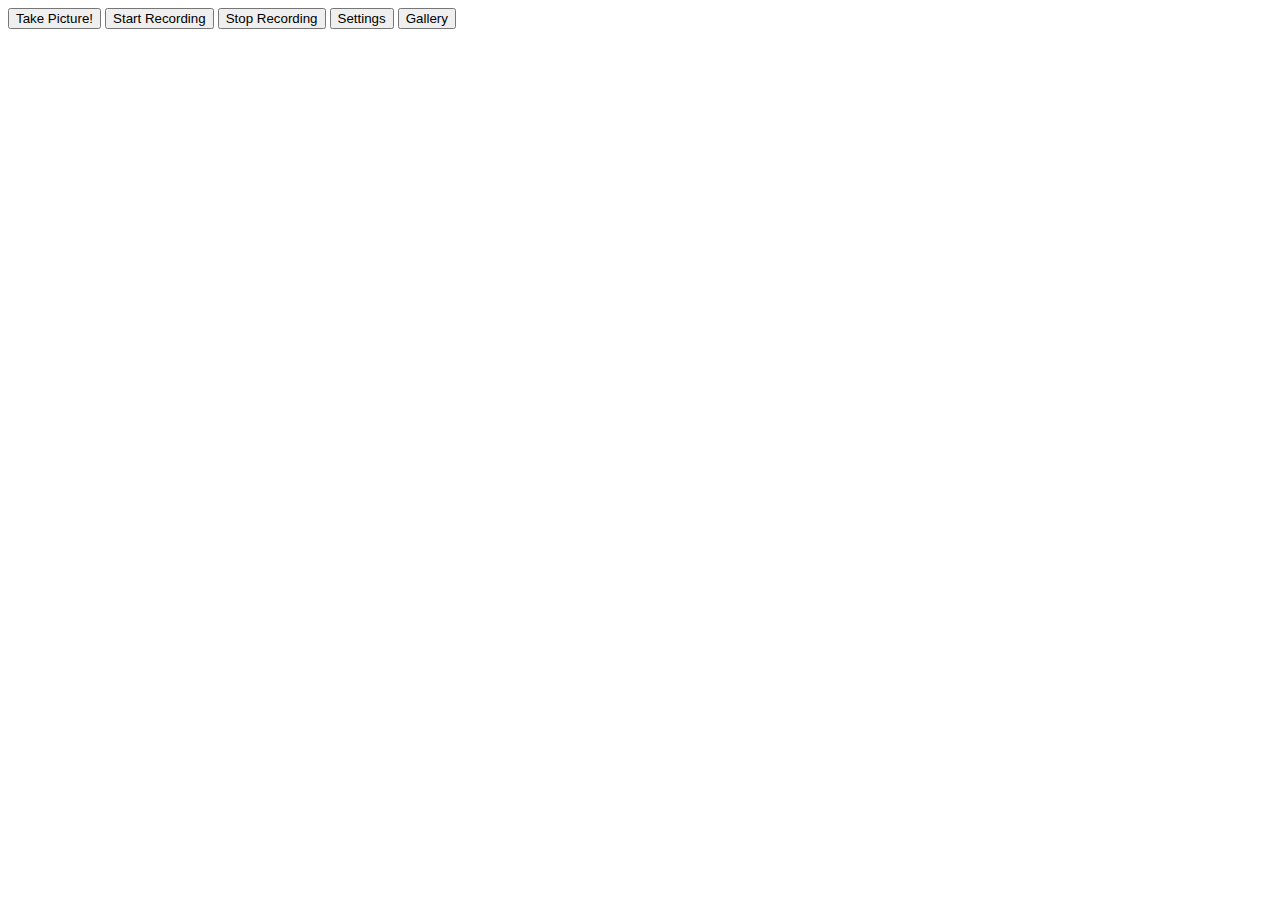
<file: index.html>
<!DOCTYPE html>
<html>

<head></head>

<body> 

<button type="button" onclick= "camFunction1()">Take Picture!</button>
<button type="button" onclick= "camFunction2()">Start Recording</button>
<button type="button" onclick= "camFunction3()">Stop Recording</button>
<button type="button" onclick= "settingFunction()">Settings</button>
<button type="button" onclick= "media()">Gallery</button>

<applet id="piCam1" archive="src/Pictures.java" code="Pictures"></applet>
<applet id="piCam2" archive="src/Videos.java" code="Videos"></applet>
<applet id="piCamSetting" archive="src/Settings.java" code="Settings"></applet>
<applet id="piMedia" archive="src/Media.java" code="Media"></applet>

<script>
function camFunction1() {
	window.alert("Picture Taken!");
	piCam1.capture();

function camFunction2() {
	window.alert("Recording Started!");
	piCam2.shootVideos();

function camFunction3() {
	window.alert("Recording Stopped!");
	piCam2.stopShoot();

function settingFunction() {
	piCamSetting.resolution();

}

function media() {
	piMedia.capture();

}
</script>

</body>
</html>
</file>
